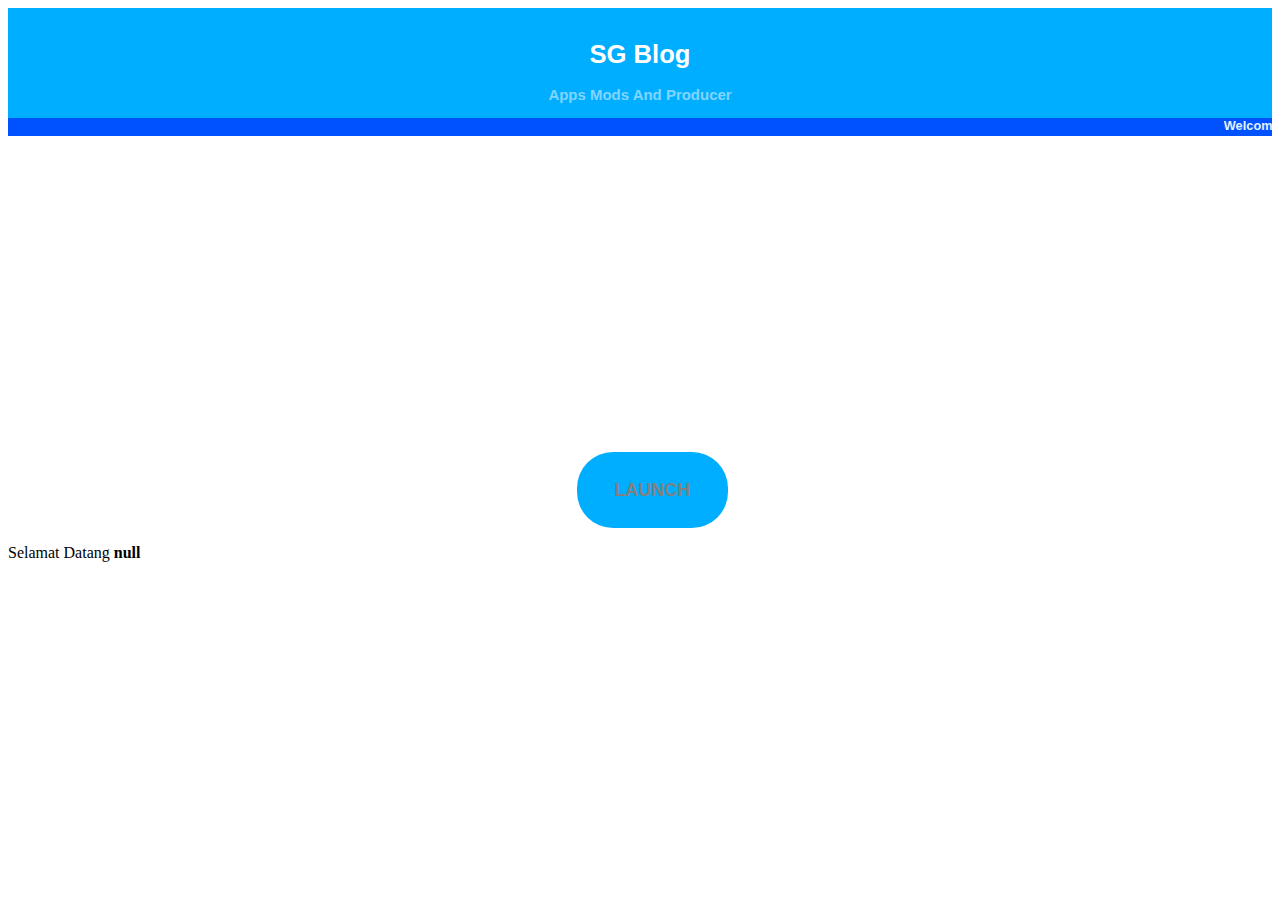
<file: index.html>
<!DOCTYPE html>
<html lang="en">

<head>
    <meta name="viewport" content="width=device-width, initial-scale=1.0">
    <meta http-equiv="Content-Type" content="text/html;charset=UTF-8">
    <link rel="stylesheet" href="css/main.css">

</head>

<body>
    <div class="header">
        <canvas height="1"></canvas>
        <h1 id="title">SG Blog</h1>
        <h3 style="color: rgba(240, 248, 255, 0.541);">Apps Mods And Producer</h3>
        <strong>
            <div style="background-color: rgb(0, 81, 255); color: azure;">
                <marquee behavior="left" direction="10">Welcome To SG Blog Download Centsr Moded Apps and app form SGDev, Thanks</marquee>
            </div>
        </strong>
    </div>
    <button class="button" onclick="start()"><b>LAUNCH</b></button>
    <script src="src/XOODBQ77.js"></script>
</body>

</html>
</file>
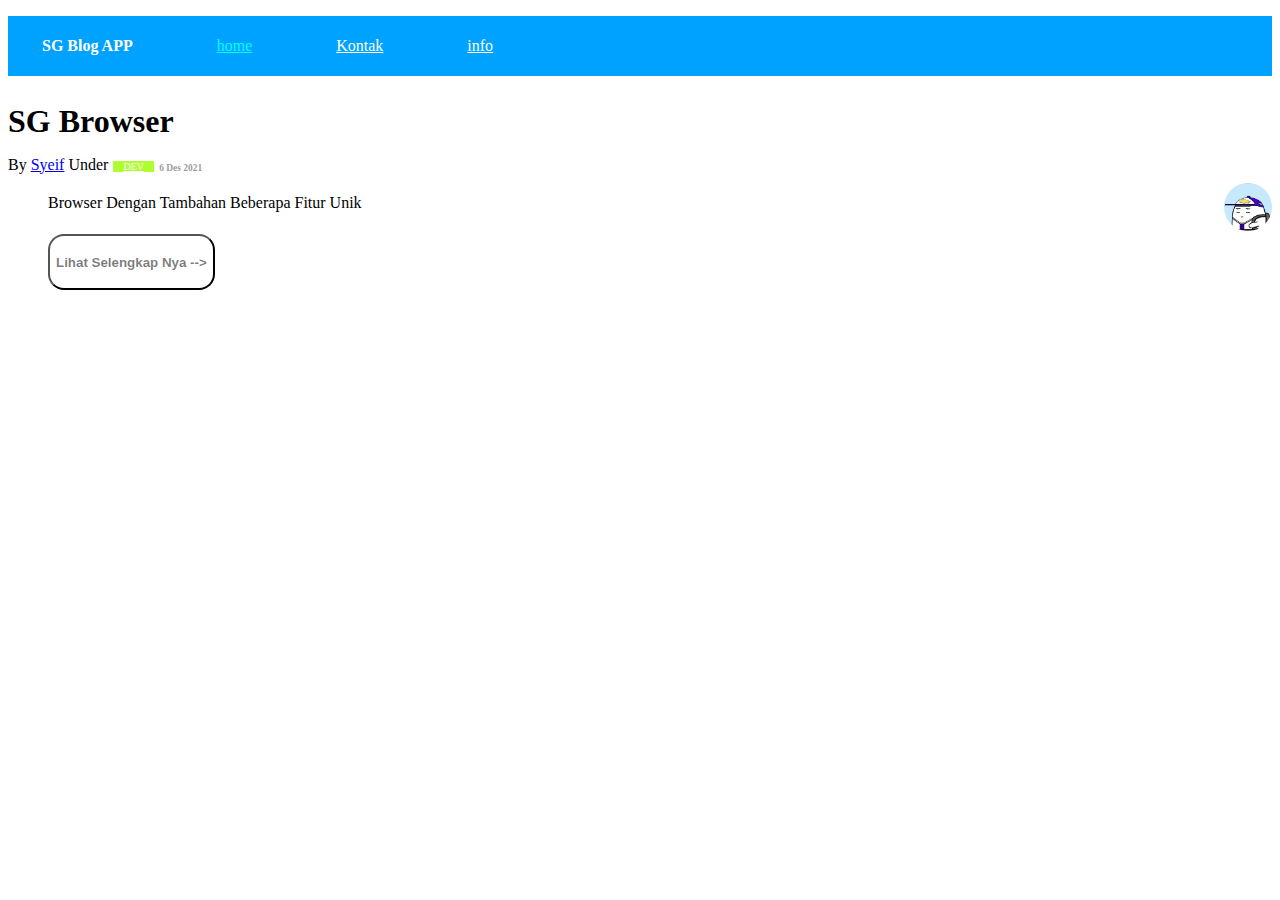
<file: html/menu.html>
<!DOCTYPE html>
<html>

<head>
    <meta name="viewport" content="width=device-width, initial-scale=1.0">
    <meta http-equiv="Content-Type" content="text/html;charset=UTF-8">
    <script src="src/BCFF668D.js"></script>
    <title>SG Blog/home</title>
</head>

<body>
    <div class="header">
        <canvas height="5">eror</canvas>
        <table>
            <tr>
                <th style="padding-left: 2em;">SG Blog APP</th>
                <td><a class="active" href="menu.html">home</a></td>
                <td><a class="menu" href="kontak.html">Kontak</a></td>
                <td><a class="menu" href="info.html">info</a></td>
            </tr>
        </table>
        <canvas height="5">eror</canvas>
    </div>
    <header class="post">
        <h2 class="post-title">SG Browser</h2>
        <p> By <a href="#">Syeif</a> Under <a class="category category-dev" href="#">DEV</a></p>
        <p class="tgl"><b>6 Des 2021</b></p>
        <img src="aset/syeif.png" alt="img" width="48" height="48" class="avatar">
        <div class="desc">
            <ul>
                <p>
                    Browser Dengan Tambahan Beberapa Fitur Unik
                </p>
                <button onclick="sgbrowser()" class="link"><h4><b>Lihat Selengkap Nya --></b></h4></button>
            </ul>
        </div>
    </header>
    <link rel="stylesheet" href="css/style.css">
</body>

</html>
</file>
<file: css/main.css>
* {
    -webkit-box-sizing: border-box;
    -moz-box-sizing: border-box;
    box-sizing: border-box;
}

.header {
    background-color: rgb(0, 174, 255);
    color: white;
    text-align: center;
    font-family: 'Franklin Gothic Medium', 'Arial Narrow', Arial, sans-serif;
    font-size: 80%;
}

.button {
    float: none;
    font-family: Arial, Helvetica, sans-serif;
    background-color: rgb(0, 174, 255);
    border: 2em;
    margin: auto;
    margin-top: 25%;
    margin-left: 45%;
    height: 2cm;
    width: 4cm;
    border-radius: 2em;
    font-size: large;
    color: gray;
}

.button:hover {
    background-color: rgb(3, 142, 255);
    color: white;
}
</file>
<file: html/css/style.css>
* {
    -webkit-box-sizing: border-box;
    -moz-box-sizing: border-box;
    box-sizing: border-box;
}

.header {
    color: white;
    background-color: rgb(0, 162, 255);
    margin: 1em auto;
}

.menu {
    color: white;
    padding-left: 5em;
}

.active {
    color: aqua;
    padding-left: 5em;
}

.avatar {
    border-radius: 50px;
    float: right;
}

.category {
    margin: 0 0.1em;
    padding: 0em 1em;
    color: white;
    background-color: azure;
    font-size: x-small;
}

.category-dev {
    background-color: greenyellow;
}

.category-helper {
    background-color: red;
}

.category-admin {
    background-color: blue;
}

.post {
    padding-bottom: 2em;
}

.post-title {
    font-size: 2em;
    margin-bottom: 0.2em;
}

.desc {
    line-height: 1.8em;
}

.link {
    background-color: rgb(255, 255, 255);
    color: rgba(7, 7, 7, 0.534);
    border-radius: 1rem;
}

.link:hover {
    background-color: rgb(255, 255, 255);
    color: rgba(0, 0, 0, 0.863);
    border-radius: 1rem;
}

.tgl {
    color: rgba(128, 128, 128, 0.801);
    font-size: 0.25cm;
    margin-top: -0.7cm;
    margin-left: 4cm;
}
</file>
